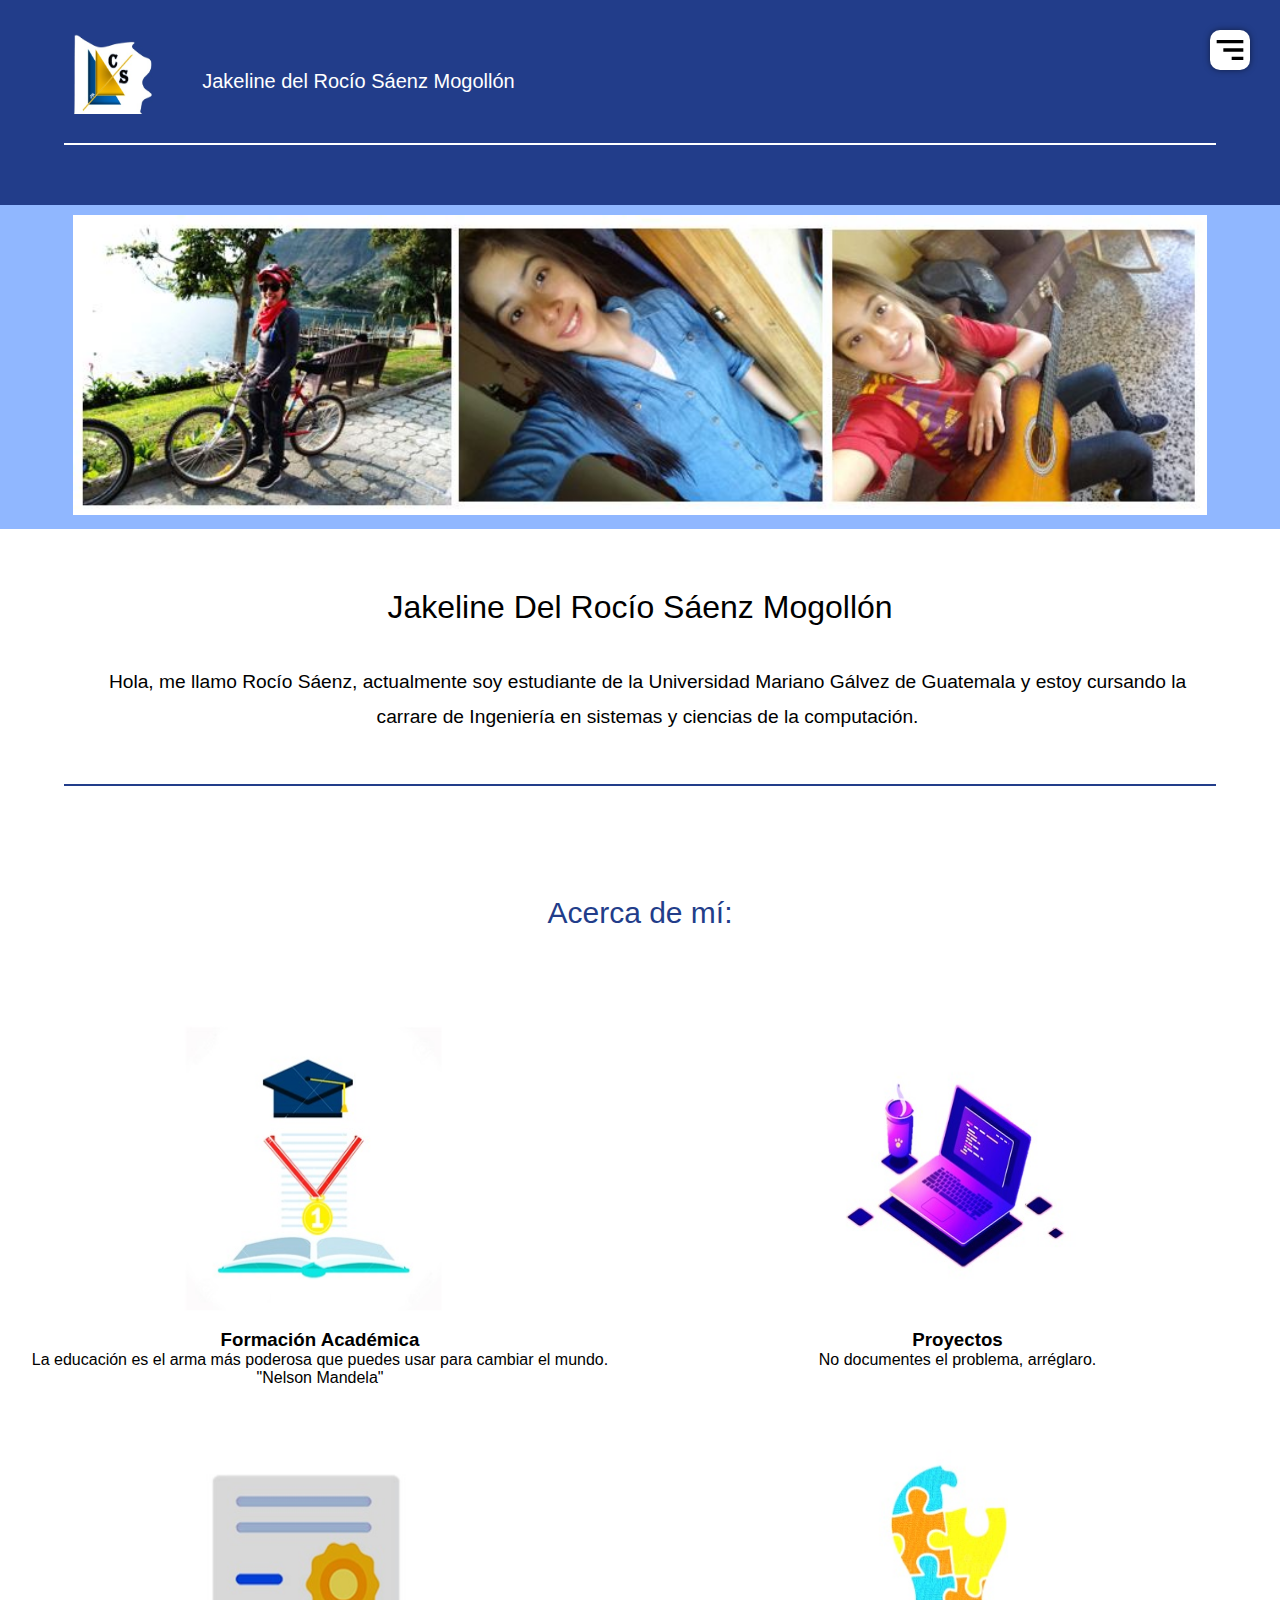
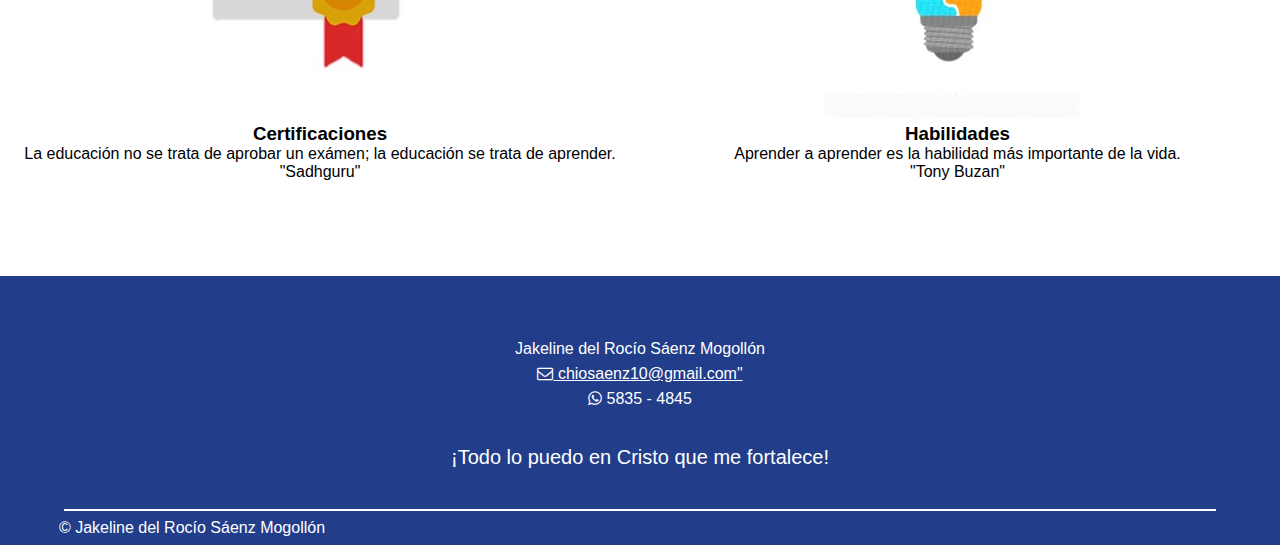
<file: index.html>
<!DOCTYPE html>
<html lang="es">
<head>
    <meta charset="UTF-8">
    <meta http-equiv="X-UA-Compatible" content="IE=edge">
    <meta name="viewport" content="width=device-width, initial-scale=1.0">

    <!--Iconos-->
    <link rel="stylesheet" href="https://maxcdn.bootstrapcdn.com/font-awesome/4.7.0/css/font-awesome.min.css">
    
    <!--Normalize y estilo-->
   <!--<link rel="stylesheet" href="CSS/normalize.css">-->
   <!--<link rel="stylesheet" href="CSS/estiloGeneral.css">-->
    <link rel="stylesheet" href="CSS/estiloPrueba.css">
    

    <title>Portafolio</title>
</head>

<body>

    <header class="header" id="inicio">
        <img src="img/hamburguesa.svg" alt="" class="hamburguesa">

        <div id="ContenedorLogo">
            <div class="contenedor logo-content">
                <div class="logo-espacio">
                    <a href="" class="logo-icon">
                        <img id="logoHome" src="img/Logo.jpg" alt="Logo del porfalio">
                    </a>
                </div>
                <div class="logo-nombre">
                    <h3 class="brand-nombre">Jakeline del Rocío Sáenz Mogollón</h3>
                </div>
            </div>
            <div class="line-logo"></div>
        </div>

        <nav class="menu-navegacion">
            <a href="#inicio">Inicio</a>
            <a href="#acercaDeMi">Acerca de mí</a>
            <a href="formacion.html">Formación Académica</a>
            <a href="proyectos.html">Proyectos</a>
            <a href="certificaciones.html">Certificaciones</a>
            <a href="habilidades.html">Habilidades</a>
            <a href="#contacto">Contacto</a>
        </nav>

    </header>

    <!--PORTADA-->
    <div id="espacio-portada">
        <div id="portada">
            <section class="portada">
            <img id="portada" src="img/foto1.JPG" alt="">
            </section>
        </div>
    </div>

    <section>
        <div id="nombre">
            <p>
                Jakeline Del Rocío Sáenz Mogollón
            </p>
        </div>
        <br>
        <p id="texto1">
            Hola, me llamo Rocío Sáenz, actualmente soy estudiante de la Universidad Mariano Gálvez de Guatemala 
            y estoy cursando la carrare de Ingeniería en sistemas y ciencias de la computación.  
        </p>
    </section>
    <!--MAIN-->

    <div class="line"></div>
    <section class="AcercaDeMi" id="acercaDeMi">
        <h2 class="subtitulo">Acerca de mí:</h2> 

        <div class="eleccionA"> 
            <!--Sección de formación académica-->
            <section class="eleccion" id="formacion">
                <div id="formacion">
                    <a title="Formación académica" href="formacion.html">
                        <img class="imagenEleccion" src="img/Portafolio/formacion.jpg" alt="Formación Académica" width="300" height="300"/>
                    </a>
                </div>
                <h3>Formación Académica</h3>
                <p>
                    La educación es el arma más poderosa que puedes usar para cambiar el mundo.
                </p>
                <p id="autor">
                    "Nelson Mandela"
                </p>
            </section>

            <!--Sección de proyectos-->
            <section class="eleccion" id="proyectos">
                <div id="proyectos">
                    <a title="Proyectos" href="proyectos.html">
                        <img class="imagenEleccion" src="img/Portafolio/Proyectos.jpg" alt="Proyectos" width="300" height="300"/>
                    </a>
                </div>
                <h3>Proyectos</h3>
                <p>
                    No documentes el problema, arréglaro.
                </p>
            </section>

            <br>

            <!--Sección de certificados-->
            <section class="eleccion1" id="certificados">
                <div id="certificados">
                    <a title="Certificaciones" href="certificaciones.html">
                        <img class="imagenEleccion" id="imagenEleccion" src="img/Portafolio/certificaciones.jpg" alt="Certificaciones" width="300" height="300"/>
                    </a>
                </div>
                <h3>Certificaciones</h3>
                <p>
                    La educación no se trata de aprobar un exámen; la educación se trata de aprender. 
                </p>
                <p id="autor">
                    "Sadhguru"
                </p>
            </section>

            <!--Sección de habilidades-->
            <section class="eleccion" id="habilidad">
                <div id="habilidad">
                    <a title="Habilidades" href="habilidades.html">
                        <img class="imagenEleccion" src="img/Portafolio/habilidades.jpg" alt="Habilidades" width="300" height="300"/>
                    </a>
                </div>
                <h3>Habilidades</h3>
                <p>
                    Aprender a aprender es la habilidad más importante de la vida. 
                </p>
                <p id="autor">
                    "Tony Buzan"
                </p>
            </section>
        </div>
    </section>


    <!--FOOTER-->
    <footer id="contacto">
        <div class="contenedor footer-content">
            <div class="datos">
                <p> Jakeline del Rocío Sáenz Mogollón</p>
                <p>
                    <a href="mailto:chiosaenz10@gmail.com" class="enlacefooter">
                        <i class="fa fa-envelope-o"></i>  chiosaenz10@gmail.com"
                    </a>
                </p>
                <p>
                    <i class="fa fa-whatsapp"></i> 5835 - 4845
                </p>
                
            </div> 
            <h2 class="brand-versiculo">¡Todo lo puedo en Cristo que me fortalece!</h2>        
        </div>
        <div class="line-footer"></div>
        <div class="copyright">
            <p>&copy; <a href="index.html" class="enlacefootercopy">Jakeline del Rocío Sáenz Mogollón</a></p>
        </div>
    </footer>

    <script src="js/menu.js"></script> 

</body>
</html>
</file>
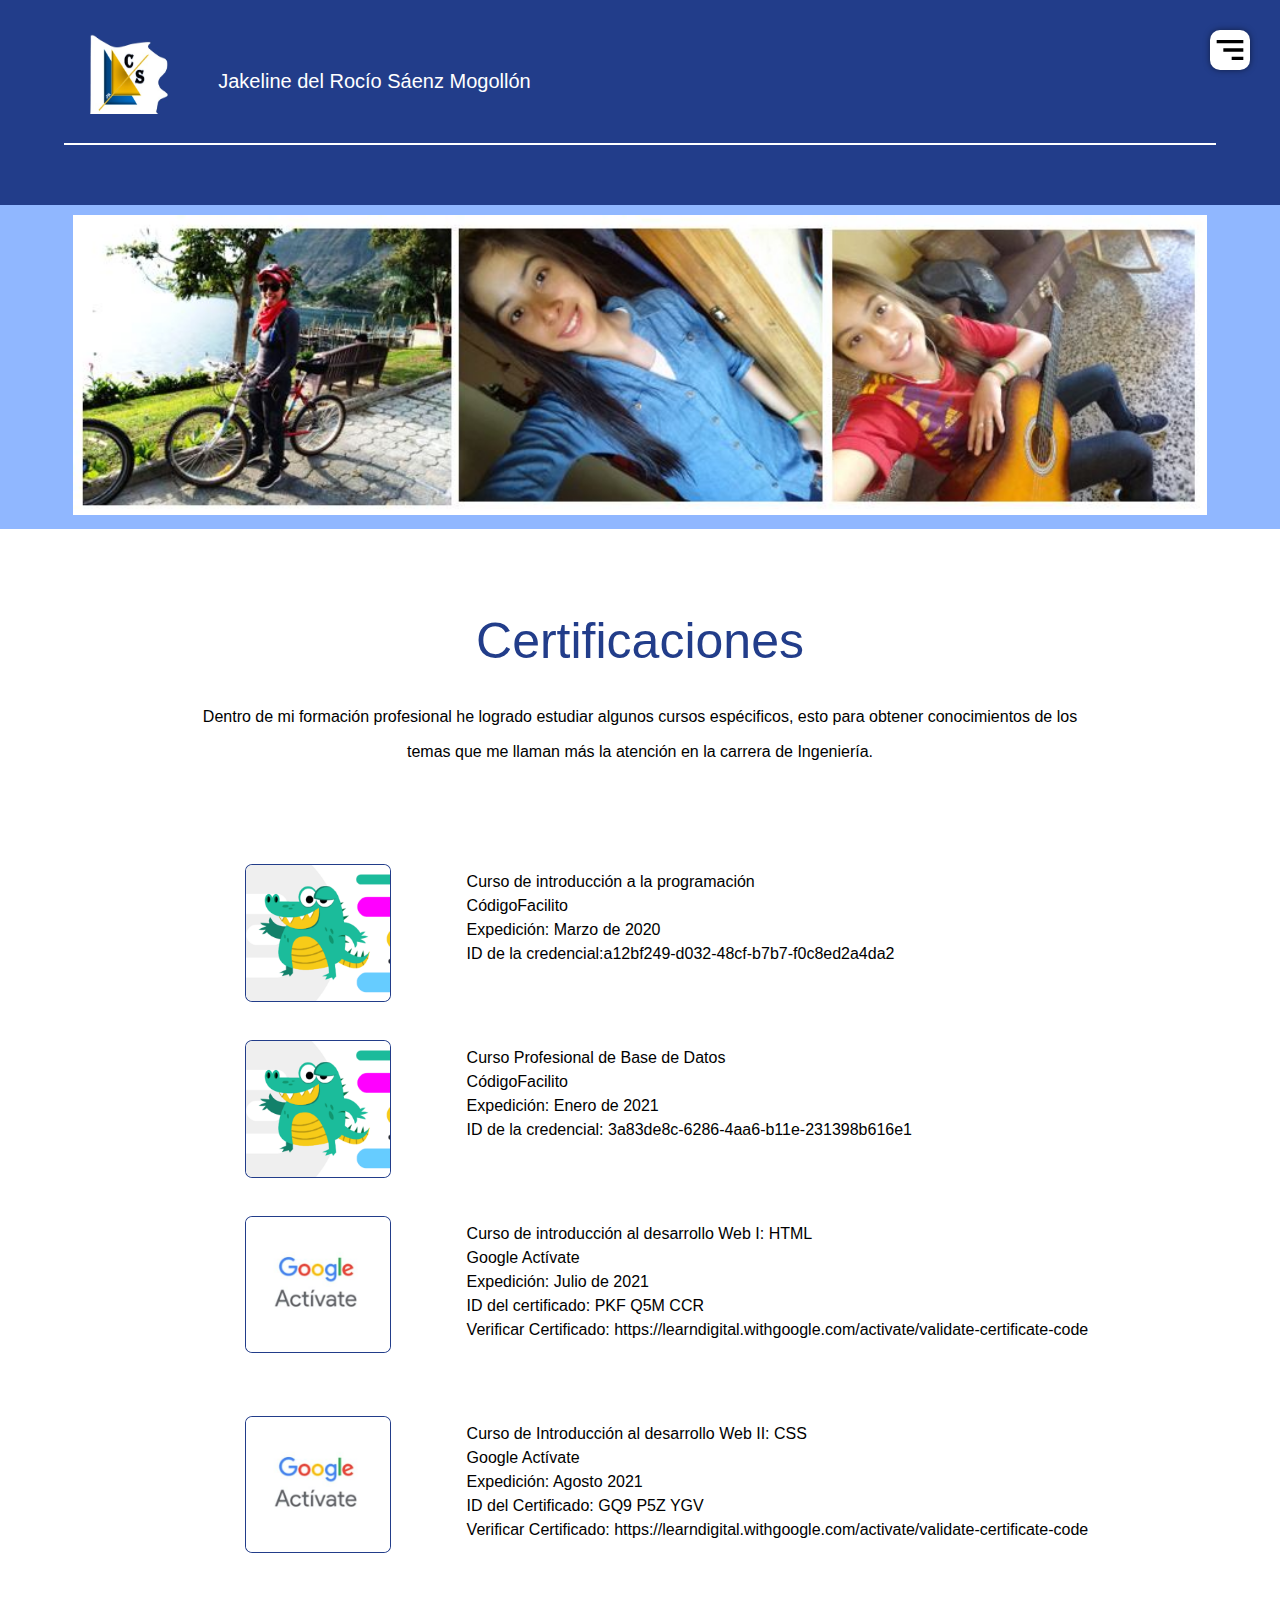
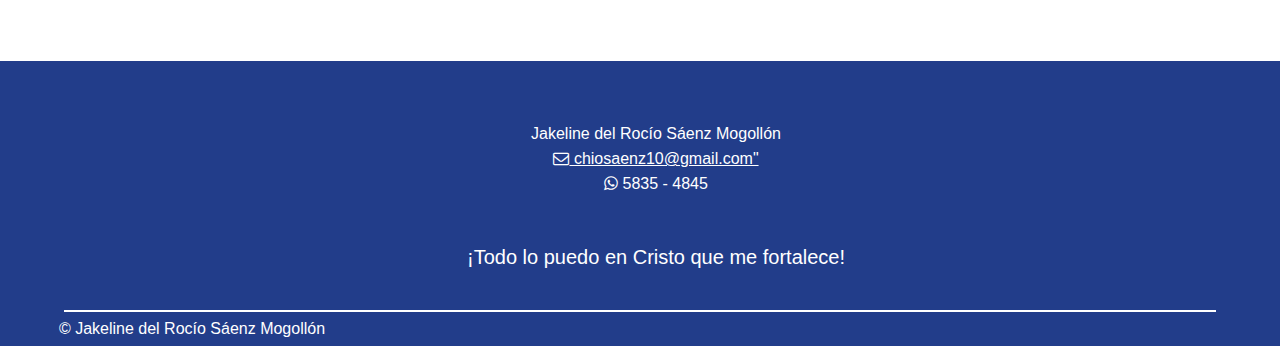
<file: certificaciones.html>
<!DOCTYPE html>
<html lang="es">
<head>
    <meta charset="UTF-8">
    <meta http-equiv="X-UA-Compatible" content="IE=edge">
    <meta name="viewport" content="width=device-width, initial-scale=1.0">
    
    <!--Iconos-->
    <link rel="stylesheet" href="https://maxcdn.bootstrapcdn.com/font-awesome/4.7.0/css/font-awesome.min.css">
    
    <!--Normalize y estilo-->
     <!--<link rel="stylesheet" href="CSS/normalize.css">-->
    <link rel="stylesheet" href="CSS/estiloPrueba.css">
    <link rel="stylesheet" href="CSS/estiloCertificado.css">
    
    <title>Portafolio | Certificaciones</title>

</head>
<body>
    
    <header class="header" id="inicio">
        <img src="img/hamburguesa.svg" alt="" class="hamburguesa">

        <div id="ContenedorLogo">
            <div class="contenedor logo-content">
                <div class="logo-espacio">
                    <a href="" class="logo-icon">
                        <img id="logoHome" src="img/Logo.jpg" alt="Logo del porfalio">
                    </a>
                </div>
                <div class="logo-nombre">
                    <h3 class="brand-nombre">Jakeline del Rocío Sáenz Mogollón</h3>
                </div>
            </div>
            <div class="line-logo"></div>
        </div>

        <nav class="menu-navegacion">
            <a href="index.html">Inicio</a>
            <a href="formacion.html">Formación Académica</a>
            <a href="proyectos.html">Proyectos</a>
            <a href="certificaciones.html">Certificaciones</a>
            <a href="habilidades.html">Habilidades</a>
            <a href="#contacto">Contacto</a>
        </nav>

    </header>

    <!--PORTADA-->
    <div id="espacio-portada">
        <div id="portada">
            <section class="portada">
            <img id="portada" src="img/foto1.JPG" alt="">
            </section>
        </div>
    </div>

    <main>
        <!--Sección del título y descripción-->
        <section class="descripcion">
            <h2>
                Certificaciones
            </h2> 
            <p>
                Dentro de mi formación profesional he logrado estudiar algunos cursos espécificos, esto para obtener 
                conocimientos de los temas que me llaman más la atención en la carrera de Ingeniería. 
            </p>
        </section>
        
        <div class=contenedor>

            <!--PRIMER BLOQUE-->
            <div class="bloque">
                <img class="logo" src="img/Certificaciones/Codi.jpg" alt="CódigoFacilito" align="left"> 
                <p class="detalle"> 
                    <br> Curso de introducción a la programación<br>
                    <br>CódigoFacilito <br>
                    <br> Expedición: Marzo de 2020 <br>
                    <br> ID de la credencial:a12bf249-d032-48cf-b7b7-f0c8ed2a4da2 <br>
                </p>
            </div>

            <!--SEGUNDO BLOQUE-->
            <div class="bloque">
                <img class="logo" src="img/Certificaciones/Codi.jpg" alt="CódigoFacilito" align="left">
                <p class="detalle">
                    <br>Curso Profesional de Base de Datos<br>
                    <br>CódigoFacilito <br>
                    <br> Expedición: Enero de 2021 <br>
                    <br> ID de la credencial:  3a83de8c-6286-4aa6-b11e-231398b616e1 <br>
                </p>
            </div>
            
            <!--TERCER BLOQUE-->
            <div class="bloque">
                <img class="logo" src="img/Certificaciones/Google.JPG" alt="Google Actívate" align="left">
                <p class="detalle">
                    <br>Curso de introducción al desarrollo Web I: HTML<br>
                    <br>Google Actívate <br>
                    <br>  Expedición: Julio de 2021 <br>
                    <br> ID del certificado: PKF Q5M CCR <br>
                    <br> Verificar Certificado: https://learndigital.withgoogle.com/activate/validate-certificate-code <br>
                </p>
            </div>

            <!--CUARTO BLOQUE-->
            <div class="bloque">
                <img class="logo" src="img/Certificaciones/Google.JPG" alt="Google Actívate" align="left">
                <p class="detalle">
                    <br>Curso de Introducción al desarrollo Web II: CSS<br>
                    <br>Google Actívate <br>
                    <br> Expedición: Agosto 2021 <br>
                    <br> ID del Certificado: GQ9 P5Z YGV <br>
                    <br> Verificar Certificado: https://learndigital.withgoogle.com/activate/validate-certificate-code <br>
                </p>
            </div>

        </div>
    </main>


    <!--FOOTER-->
    <footer id="contacto">
        <div class="contenedor footer-content">
            <div class="datos-certificado">
                <p> Jakeline del Rocío Sáenz Mogollón</p>
                <p>
                    <a href="mailto:chiosaenz10@gmail.com" class="enlacefooter">
                        <i class="fa fa-envelope-o"></i>  chiosaenz10@gmail.com"
                    </a>
                </p>
                <p>
                    <i class="fa fa-whatsapp"></i> 5835 - 4845
                </p>
                
            </div> 
            <h2 class="brand-versiculo-certificado">¡Todo lo puedo en Cristo que me fortalece!</h2>        
        </div>
        <div class="line-footer"></div>
        <div class="copyright">
            <p>&copy; <a href="index.html" class="enlacefootercopy">Jakeline del Rocío Sáenz Mogollón</a></p>
        </div>
    </footer>

    <script src="js/menu.js"></script> 
   
</body>
</html>
</file>
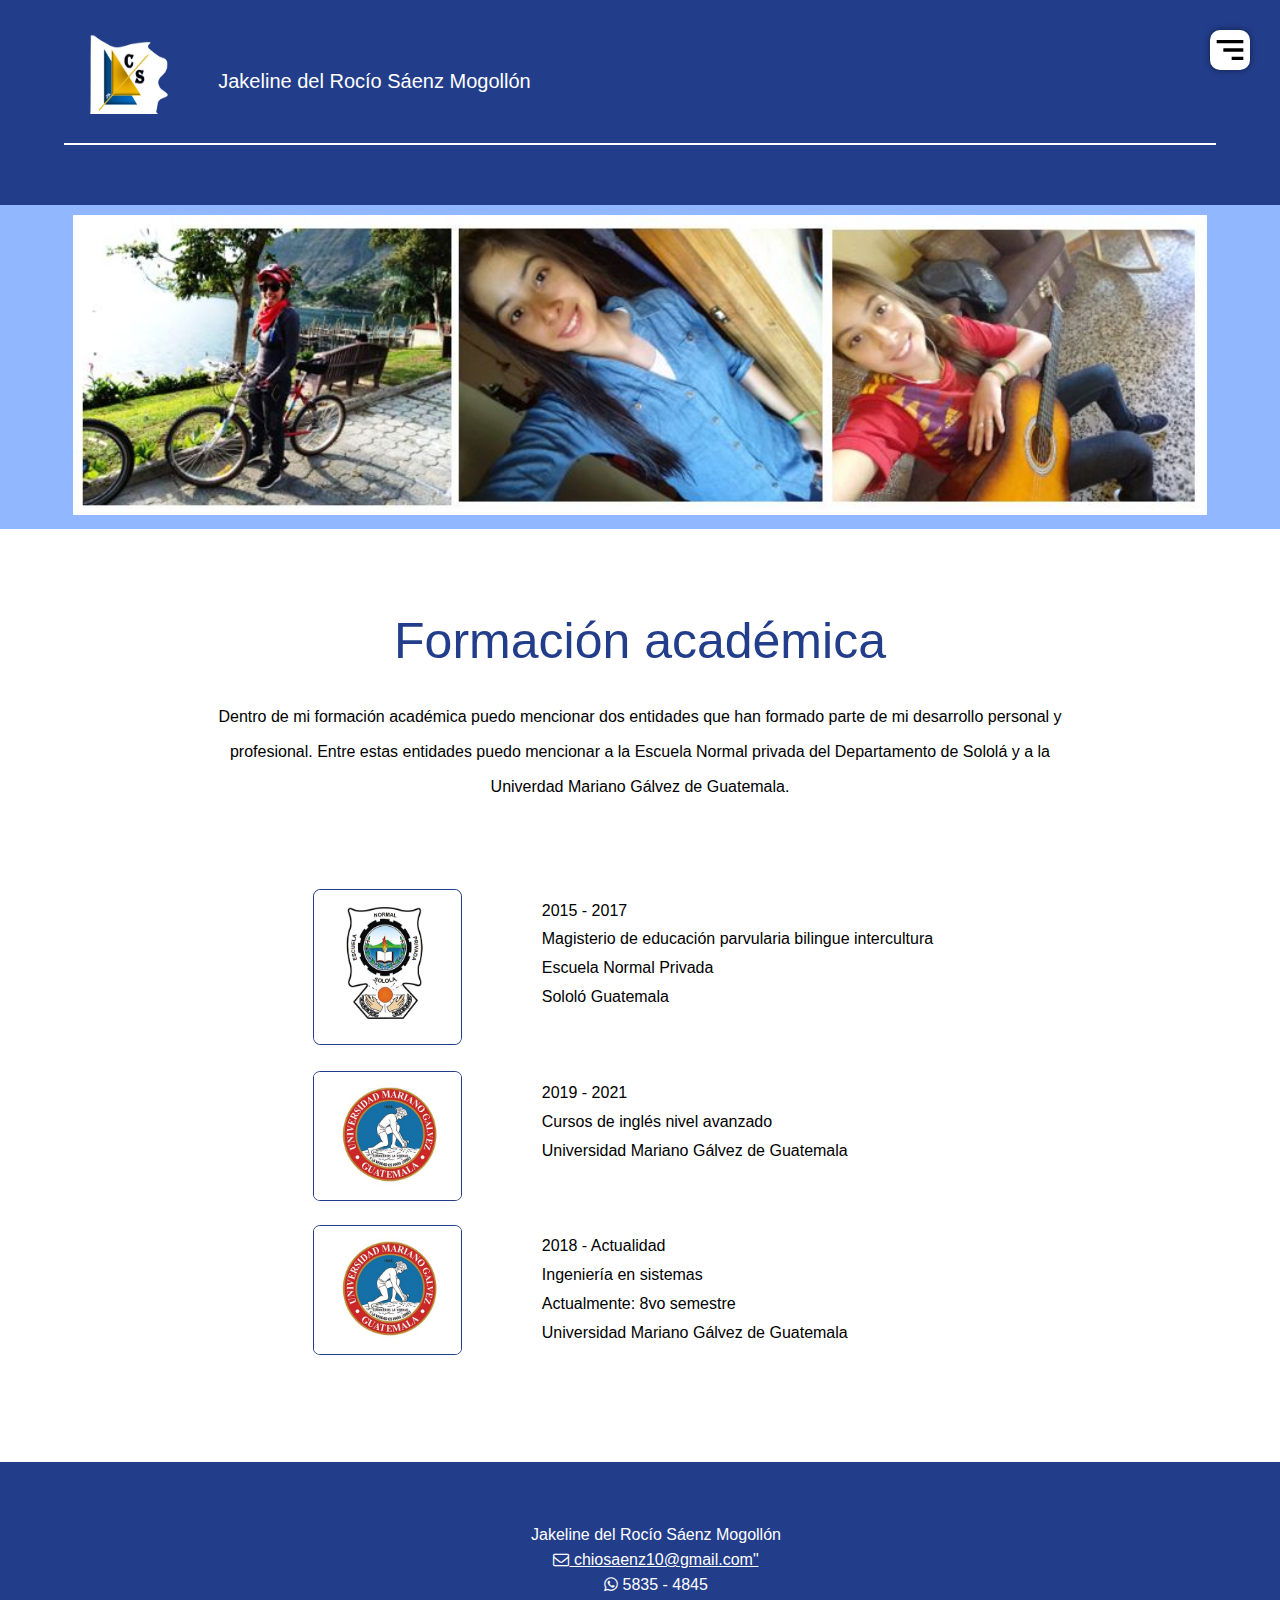
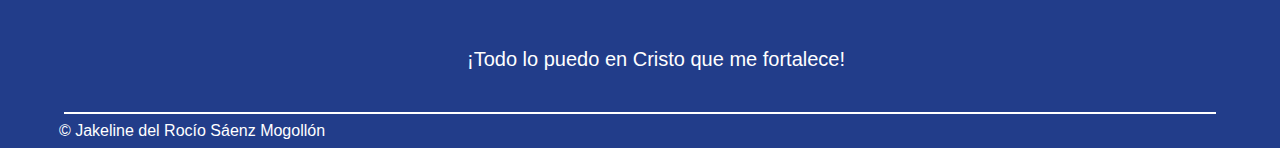
<file: formacion.html>
<!DOCTYPE html>
<html lang="es">
<head>
    <meta charset="UTF-8">
    <meta http-equiv="X-UA-Compatible" content="IE=edge">
    <meta name="viewport" content="width=device-width, initial-scale=1.0">
         
    <!--Iconos-->
    <link rel="stylesheet" href="https://maxcdn.bootstrapcdn.com/font-awesome/4.7.0/css/font-awesome.min.css">
    
    <!--Normalize y estilo-->
    <!--<link rel="stylesheet" href="CSS/normalize.css">-->
    <link rel="stylesheet" href="CSS/estiloPrueba.css">
    <link rel="stylesheet" href="CSS/estiloformacion.css">
    
    <title>Portafolio | Formación Académica</title>

</head>
<body>
    
    <header class="header" id="inicio">
        <img src="img/hamburguesa.svg" alt="" class="hamburguesa">

        <div id="ContenedorLogo">
            <div class="contenedor logo-content">
                <div class="logo-espacio">
                    <a href="" class="logo-icon">
                        <img id="logoHome" src="img/Logo.jpg" alt="Logo del porfalio">
                    </a>
                </div>
                <div class="logo-nombre">
                    <h3 class="brand-nombre">Jakeline del Rocío Sáenz Mogollón</h3>
                </div>
            </div>
            <div class="line-logo"></div>
        </div>

        <nav class="menu-navegacion">
            <a href="index.html">Inicio</a>
            <a href="formacion.html">Formación Académica</a>
            <a href="proyectos.html">Proyectos</a>
            <a href="certificaciones.html">Certificaciones</a>
            <a href="habilidades.html">Habilidades</a>
            <a href="#contacto">Contacto</a>
        </nav>

    </header>

    <!--PORTADA-->
    <div id="espacio-portada">
        <div id="portada">
            <section class="portada">
            <img id="portada" src="img/foto1.JPG" alt="">
            </section>
        </div>
    </div>


  <!--Sección del título y descripción-->
    <section class="descripcion">
        <h2>
            Formación académica
        </h2> 
        <p>
            Dentro de mi formación académica puedo mencionar dos entidades que han formado parte de mi desarrollo 
            personal y profesional. Entre estas entidades puedo mencionar a la Escuela Normal privada del 
            Departamento de Sololá y a la Univerdad Mariano Gálvez de Guatemala.  
        </p>
    </section>


    <div class="contenedor">
        <!--PRIMER BLOQUE-->
        <div class="bloque">
            <img class="logo" src="img/Formacion/ENPS.JPG" alt="Qué es el sistema Solar?"align="left"> 
            <p class="detalle"> 
                <br> 2015 - 2017 <br>
                <br> Magisterio de educación parvularia bilingue intercultura <br> 
                <br> Escuela Normal Privada <br>
                <br> Sololó Guatemala
            </p>
        </div>
        
        <!--SEGUNDO BLOQUE-->
        <div class="bloque">
            <img class="logo" src="img/Formacion/UMG.JPG" alt="Logo Universidad Mariano Gálvez de Guatemala" align="left">         
            <p class="detalle">
                <br> 2019 - 2021 <br>
                <br> Cursos de inglés nivel avanzado <br>
                <br> Universidad Mariano Gálvez de Guatemala
            </p>
        </div>
        
        <!--TERCER BLOQUE-->
        <div class="bloque">
            <img Class="logo" src="img/Formacion/UMG.JPG" alt="Logo Universidad Mariano Gálvez de Guatemala" align="left">
            <p class="detalle">
                <br> 2018 - Actualidad <br>
                <br> Ingeniería en sistemas <br>
                <br> Actualmente: 8vo semestre <br>
                <br> Universidad Mariano Gálvez de Guatemala
            </p>
        </div>
    </div>
    
    <!--FOOTER-->
    <footer id="contacto">
        <div class="contenedor footer-content">
            <div class="datos-formacion">
                <p> Jakeline del Rocío Sáenz Mogollón</p>
                <p>
                    <a href="mailto:chiosaenz10@gmail.com" class="enlacefooter">
                        <i class="fa fa-envelope-o"></i>  chiosaenz10@gmail.com"
                    </a>
                </p>
                <p>
                    <i class="fa fa-whatsapp"></i> 5835 - 4845
                </p>
                
            </div> 
            <h2 class="brand-versiculo-formacion">¡Todo lo puedo en Cristo que me fortalece!</h2>        
        </div>
        <div class="line-footer"></div>
        <div class="copyright">
            <p>&copy; <a href="index.html" class="enlacefootercopy">Jakeline del Rocío Sáenz Mogollón</a></p>
        </div>
    </footer>

    <script src="js/menu.js"></script> 

</body>
</html>
</file>
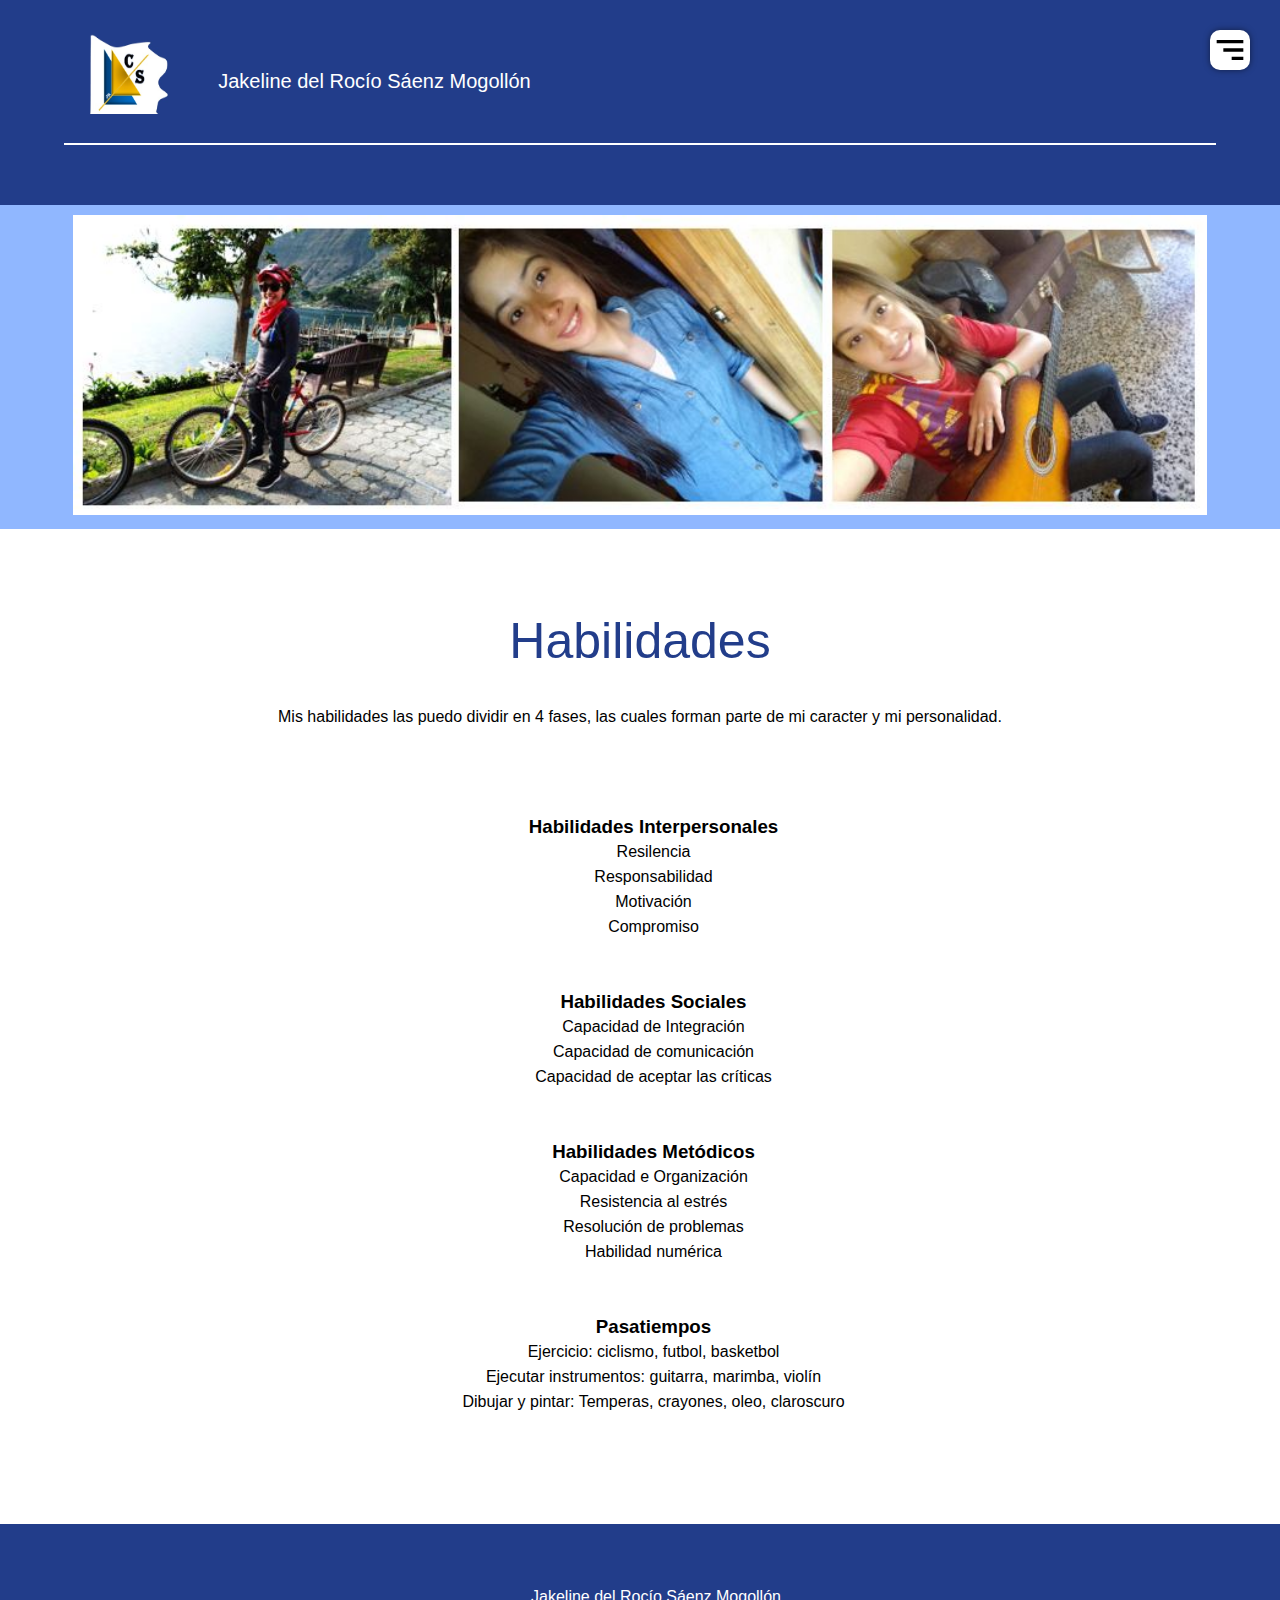
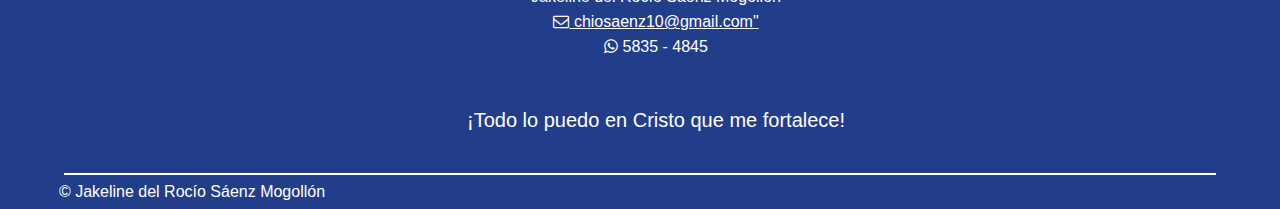
<file: habilidades.html>
<!DOCTYPE html>
<html lang="es">
<head>
    <meta charset="UTF-8">
    <meta http-equiv="X-UA-Compatible" content="IE=edge">
    <meta name="viewport" content="width=device-width, initial-scale=1.0">
       
    <!--Iconos-->
    <link rel="stylesheet" href="https://maxcdn.bootstrapcdn.com/font-awesome/4.7.0/css/font-awesome.min.css">
    
    <!--Normalize y estilo-->
    <!--<link rel="stylesheet" href="CSS/normalize.css">-->
    <link rel="stylesheet" href="CSS/estiloPrueba.css">
    <link rel="stylesheet" href="CSS/estiloHabilidad.css">
        
    <title>Portafolio | Habilidades</title>

</head>
<body>

    <header class="header" id="inicio">
        <img src="img/hamburguesa.svg" alt="" class="hamburguesa">

        <div id="ContenedorLogo">
            <div class="contenedor logo-content">
                <div class="logo-espacio">
                    <a href="" class="logo-icon">
                        <img id="logoHome" src="img/Logo.jpg" alt="Logo del porfalio">
                    </a>
                </div>
                <div class="logo-nombre">
                    <h3 class="brand-nombre">Jakeline del Rocío Sáenz Mogollón</h3>
                </div>
            </div>
            <div class="line-logo"></div>
        </div>

        <nav class="menu-navegacion">
            <a href="index.html">Inicio</a>
            <a href="formacion.html">Formación Académica</a>
            <a href="proyectos.html">Proyectos</a>
            <a href="certificaciones.html">Certificaciones</a>
            <a href="habilidades.html">Habilidades</a>
            <a href="#contacto">Contacto</a>
        </nav>

    </header>

    <!--PORTADA-->
    <div id="espacio-portada">
        <div id="portada">
            <section class="portada">
            <img id="portada" src="img/foto1.JPG" alt="">
            </section>
        </div>
    </div>


    <!--Sección del título y descripción-->
    <section class="descripcion">
        <h2>
            Habilidades
        </h2> 
        <p>
            Mis habilidades las puedo dividir en 4 fases, las cuales forman parte de mi caracter y mi personalidad. 
        </p>
    </section>

    <div class="contenedor">

        <!--PRIMER BLOUE-->
        <div class="bloque-1">
            <h3>
                Habilidades Interpersonales
            </h3>
            <p>
                <ul class="detalle">
                    <li>Resilencia</li>
                    <li>Responsabilidad</li>
                    <li>Motivación</li>
                    <li>Compromiso</li>
                </ul>
            </p>
        </div>

        <!--SEGUNDO BLOUE-->
        <div class="bloque-2">
            <h3>
                Habilidades Sociales
            </h3>
            <p>
                <ul class="detalle">
                    <li>Capacidad de Integración</li>
                    <li>Capacidad de comunicación</li>
                    <li>Capacidad de aceptar las críticas</li>
                </ul>
            </p>
        </div>

        <!--TERCER BLOUE-->
        <div class="bloque-3">
            <h3>
                Habilidades Metódicos
            </h3>
            <p>
                <ul class="detalle">
                    <li>Capacidad e Organización</li>
                    <li>Resistencia al estrés</li>
                    <li>Resolución de problemas</li>
                    <li>Habilidad numérica</li>
                </ul>
            </p>
        </div>

        <!--CUARTO BLOUE-->
        <div class="bloque-4">
            <h3>
               Pasatiempos
            </h3>
            <p>
                <ul class="detalle">
                    <li>Ejercicio: ciclismo, futbol, basketbol</li>
                    <li>Ejecutar instrumentos: guitarra, marimba, violín</li>
                    <li>Dibujar y pintar: Temperas, crayones, oleo, claroscuro</li>
                </ul>
            </p>
        </div>
    </div>




    <!--FOOTER-->
    <footer id="contacto">
        <div class="contenedor footer-content">
            <div class="datos-habilidades">
                <p> Jakeline del Rocío Sáenz Mogollón</p>
                <p>
                    <a href="mailto:chiosaenz10@gmail.com" class="enlacefooter">
                        <i class="fa fa-envelope-o"></i>  chiosaenz10@gmail.com"
                    </a>
                </p>
                <p>
                    <i class="fa fa-whatsapp"></i> 5835 - 4845
                </p>
                
            </div> 
            <h2 class="brand-versiculo-habilidades">¡Todo lo puedo en Cristo que me fortalece!</h2>        
        </div>
        <div class="line-footer"></div>
        <div class="copyright">
            <p>&copy; <a href="index.html" class="enlacefootercopy">Jakeline del Rocío Sáenz Mogollón</a></p>
        </div>
    </footer>

    <script src="js/menu.js"></script> 

</body>
</html>
</file>
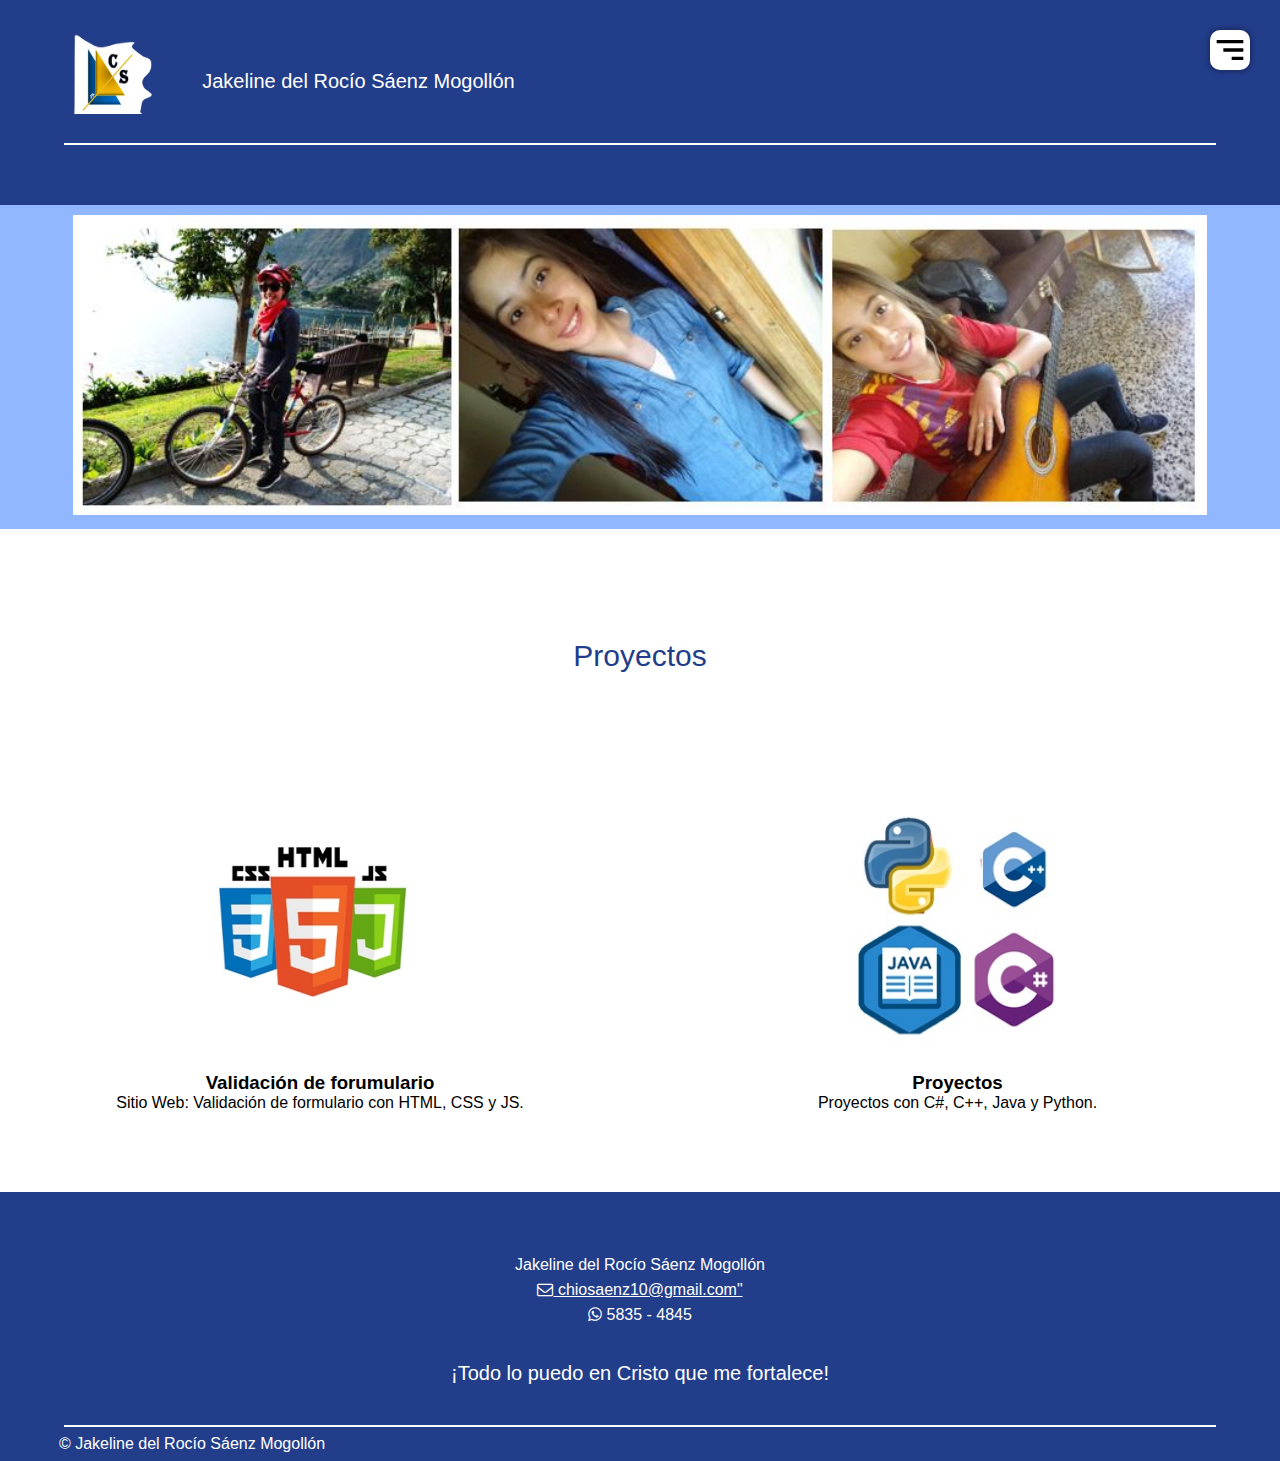
<file: proyectos.html>
<!DOCTYPE html>
<html lang="es">
<head>
    <meta charset="UTF-8">
    <meta http-equiv="X-UA-Compatible" content="IE=edge">
    <meta name="viewport" content="width=device-width, initial-scale=1.0">

    <!--Iconos-->
    <link rel="stylesheet" href="https://maxcdn.bootstrapcdn.com/font-awesome/4.7.0/css/font-awesome.min.css">
    
    <!--Normalize y estilo-->
   <!--<link rel="stylesheet" href="CSS/normalize.css">-->
   <!--<link rel="stylesheet" href="CSS/estiloGeneral.css">-->
    <link rel="stylesheet" href="CSS/estiloProyecto.css">
    
    

    <title>Portafolio | Proyectos</title>
</head>

<body>

    <header class="header" id="inicio">
        <img src="img/hamburguesa.svg" alt="" class="hamburguesa">

        <div id="ContenedorLogo">
            <div class="contenedor logo-content">
                <div class="logo-espacio">
                    <a href="" class="logo-icon">
                        <img id="logoHome" src="img/Logo.jpg" alt="Logo del porfalio">
                    </a>
                </div>
                <div class="logo-nombre">
                    <h3 class="brand-nombre">Jakeline del Rocío Sáenz Mogollón</h3>
                </div>
            </div>
            <div class="line-logo"></div>
        </div>

        <nav class="menu-navegacion">
            <a href="index.html">Inicio</a>
            <a href="formacion.html">Formación Académica</a>
            <a href="proyectos.html">Proyectos</a>
            <a href="certificaciones.html">Certificaciones</a>
            <a href="habilidades.html">Habilidades</a>
            <a href="#contacto">Contacto</a>
        </nav>

    </header>

    <!--PORTADA-->
    <div id="espacio-portada">
        <div id="portada">
            <section class="portada">
            <img id="portada" src="img/foto1.JPG" alt="">
            </section>
        </div>
    </div>

   
    <section class="proyectos" id="proyectos">
        <h2 class="subtitulo">Proyectos</h2> 

        <div class="eleccionA"> 
            <!--Sección de formulario JS-->
            <section class="eleccion" id="ProyectoDesarrollo">
                <div id="formacion">
                    <a title="Validación de formulario" href="formulario.html">
                        <img class="imagenEleccion" src="img/Proyectos/lenguaje1.jpg" width="300" height="300"/>
                    </a>
                </div>
                <h3>Validación de forumulario</h3>
                <p>
                    Sitio Web: Validación de formulario con HTML, CSS y JS.
                </p>
            </section>

            <!--Sección de proyectos-->
            <section class="eleccion" id="proyectosProgra">
                <div id="proyectos">
                    <a title="Proyectos" href="proyectosProgra.html">
                        <img class="imagenEleccion" src="img/Proyectos/lenguaje2.jpg" width="300" height="300"/>
                    </a>
                </div>
                <h3>Proyectos</h3>
                <p>
                    Proyectos con C#, C++, Java y Python.
                </p>
            </section>
        </div>
    </section>


    <!--FOOTER-->
    <footer id="contacto">
        <div class="contenedor footer-content">
            <div class="datos">
                <p> Jakeline del Rocío Sáenz Mogollón</p>
                <p>
                    <a href="mailto:chiosaenz10@gmail.com" class="enlacefooter">
                        <i class="fa fa-envelope-o"></i>  chiosaenz10@gmail.com"
                    </a>
                </p>
                <p>
                    <i class="fa fa-whatsapp"></i> 5835 - 4845
                </p>
                
            </div> 
            <h2 class="brand-versiculo">¡Todo lo puedo en Cristo que me fortalece!</h2>        
        </div>
        <div class="line-footer"></div>
        <div class="copyright">
            <p>&copy; <a href="index.html" class="enlacefootercopy">Jakeline del Rocío Sáenz Mogollón</a></p>
        </div>
    </footer>

    <script src="js/menu.js"></script> 

</body>
</html>
</file>
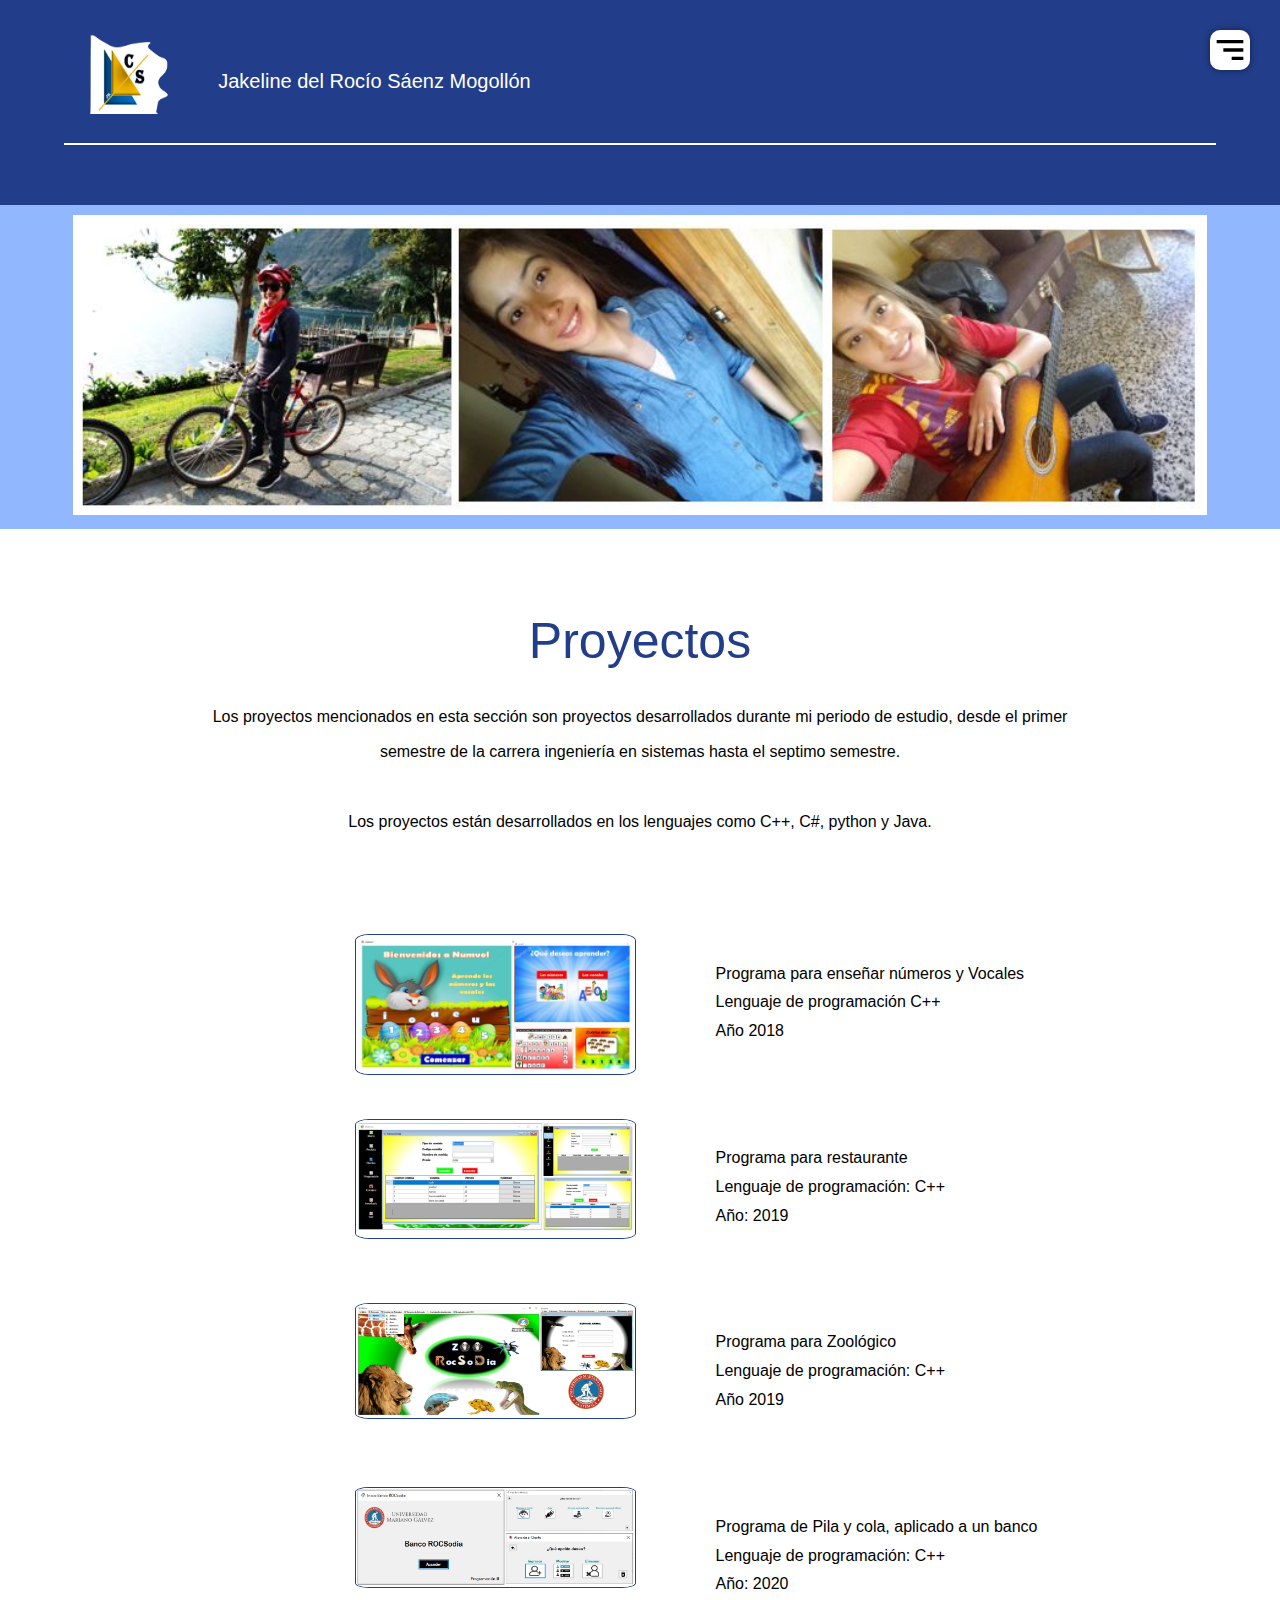
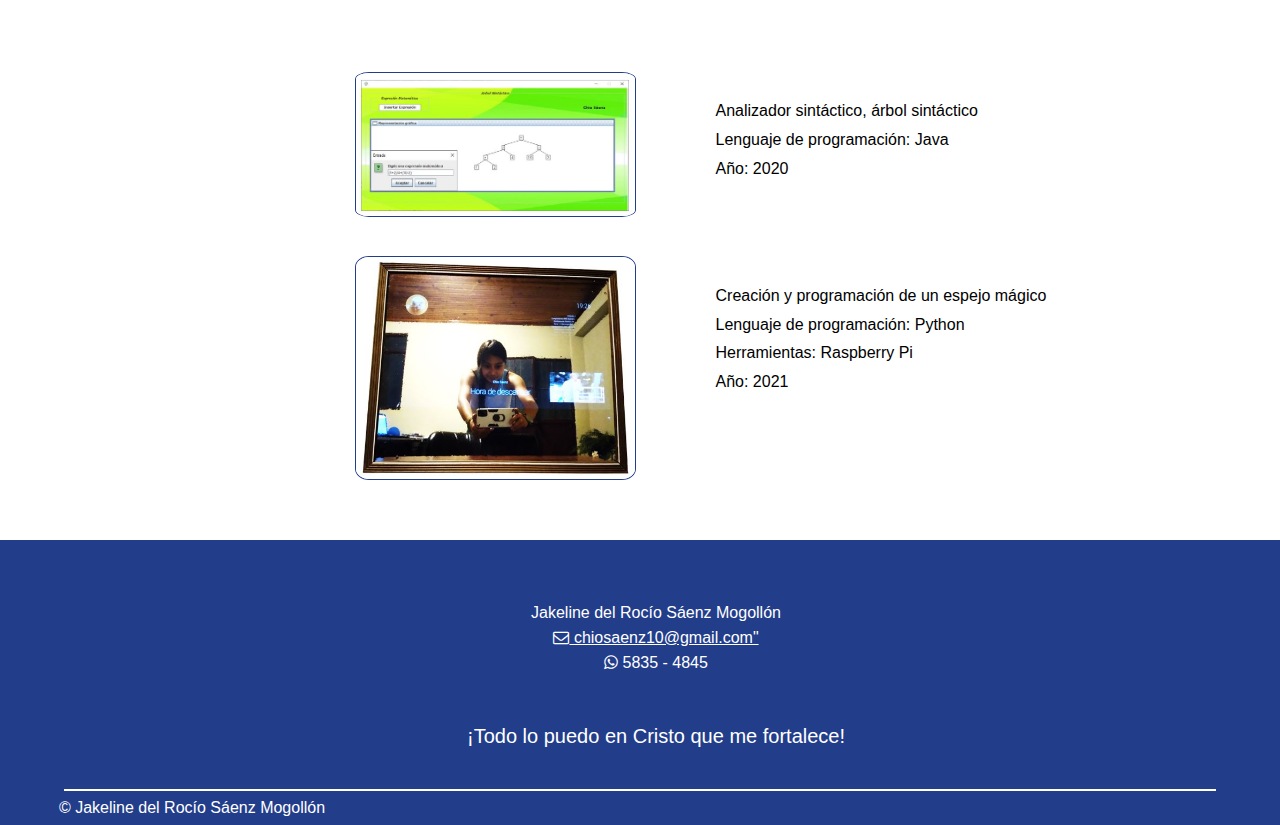
<file: proyectosProgra.html>
<!DOCTYPE html>
<html lang="es">
<head>
    <meta charset="UTF-8">
    <meta http-equiv="X-UA-Compatible" content="IE=edge">
    <meta name="viewport" content="width=device-width, initial-scale=1.0">

    <!--Iconos-->
    <link rel="stylesheet" href="https://maxcdn.bootstrapcdn.com/font-awesome/4.7.0/css/font-awesome.min.css">
    
    <!--Normalize y estilo-->
   <!--<link rel="stylesheet" href="CSS/normalize.css">-->
   <!--<link rel="stylesheet" href="CSS/estiloGeneral.css">-->
    <link rel="stylesheet" href="CSS/estiloPrueba.css">
    <link rel="stylesheet" href="CSS/estiloProyectos.css">
    

    <title>Proyectos</title>
</head>

<body>

    <header class="header" id="inicio">
        <img src="img/hamburguesa.svg" alt="" class="hamburguesa">

        <div id="ContenedorLogo">
            <div class="contenedor logo-content">
                <div class="logo-espacio">
                    <a href="" class="logo-icon">
                        <img id="logoHome" src="img/Logo.jpg" alt="Logo del porfalio">
                    </a>
                </div>
                <div class="logo-nombre">
                    <h3 class="brand-nombre">Jakeline del Rocío Sáenz Mogollón</h3>
                </div>
            </div>
            <div class="line-logo"></div>
        </div>

        <nav class="menu-navegacion">
            <a href="index.html">Inicio</a>
            <a href="formacion.html">Formación Académica</a>
            <a href="proyectos.html">Proyectos</a>
            <a href="certificaciones.html">Certificaciones</a>
            <a href="habilidades.html">Habilidades</a>
            <a href="#contacto">Contacto</a>
        </nav>

    </header>

    <!--PORTADA-->
    <div id="espacio-portada">
        <div id="portada">
            <section class="portada">
            <img id="portada" src="img/foto1.JPG" alt="">
            </section>
        </div>
    </div>
   
    <!--MAIN-->

    <section class="descripcion">
        <h2>
            Proyectos
        </h2> 
        <p>
            Los proyectos mencionados en esta sección son proyectos desarrollados durante mi periodo de estudio, 
            desde el primer semestre de la carrera ingeniería en sistemas hasta el septimo semestre. <br>
            <br> Los proyectos están desarrollados en los lenguajes como C++, C#, python y Java.
        </p>
    </section>

    <div class="contenedor">
        <!--PRIMER BLOQUE-->

        <section class="section1">
            <div class="bloque">
                <img class="proyecto" src="img/Proyectos/Proyecto1.JPG" alt="Programa para enseñar números y vocales" align="left">
                <p class="detalle">
                    <br>Programa para enseñar números y Vocales<br>
                    <br> Lenguaje de programación C++ <br>
                    <br> Año 2018 <br>
                </p>
            </div>
        </section>

        <!--SEGUNDO BLOQUE-->
        <section class="section2">
            <div class="bloque">
                <img class="proyecto" src="img/Proyectos/Proyecto2.JPG" alt="Programa para un restaurante" align="left">
                <p class="detalle">
                    <br> Programa para restaurante<br>
                    <br> Lenguaje de programación: C++ <br>
                    <br> Año: 2019 <br>
                </p>
            </div>
        </section>

        <!--BLOQUE TRES-->
        <section class="section3">
            <div class="bloque">
                <img class="proyecto" src="img/Proyectos/Proyecto3.JPG" alt="Programa para un Zoológico" align="left">
                <p class="detalle">
                    <br> Programa para Zoológico<br>
                    <br> Lenguaje de programación: C++ <br>
                    <br> Año 2019 <br>
                </p>
            </div>
        </section>

        <!--CUARTO BLOQUE-->
        <section class="section4">
            <div class="bloque">
                <img class="proyecto" src="img/Proyectos/Proyecto4.JPG" alt="Programa de pila y cola aplicado a un banco" align="left">
                <p class="detalle">
                    <br> Programa de Pila y cola, aplicado a un banco<br>
                    <br> Lenguaje de programación: C++ <br>
                    <br> Año: 2020 <br>
                </p>
            </div>
        </section>
        
        <!--QUINTO BLOQUE-->
        <section class="section5">
            <div class="bloque">
                <img class="proyecto" src="img/Proyectos/Proyecto5.JPG" alt="Analizador sintáctico, árbol sintáctico" align="left">
                <p class="detalle">
                    <br> Analizador sintáctico, árbol sintáctico<br>
                    <br> Lenguaje de programación: Java <br>
                    <br> Año: 2020 <br>
                </p>
            </div>
        </section>
        
        <!--SEXTO BLOQUE-->
        <section class="section5">
            <div class="bloque">
                <img class="proyecto" src="img/Proyectos/Proyecto6.JPG" alt="Espejo mágico" align="left">
                <p class="detalle">
                    <br> Creación y programación de un espejo mágico<br>
                    <br> Lenguaje de programación: Python <br>
                    <br> Herramientas: Raspberry Pi <br>
                    <br> Año: 2021 <br>
                </p>
            </div>
        </section>  
    </div>


    <!--FOOTER-->
    <footer id="contacto">
        <div class="contenedor footer-content">
            <div class="datos-proyecto">
                <p> Jakeline del Rocío Sáenz Mogollón</p>
                <p>
                    <a href="mailto:chiosaenz10@gmail.com" class="enlacefooter">
                        <i class="fa fa-envelope-o"></i>  chiosaenz10@gmail.com"
                    </a>
                </p>
                <p>
                    <i class="fa fa-whatsapp"></i> 5835 - 4845
                </p>
                
            </div> 
            <h2 class="brand-versiculo-proyecto">¡Todo lo puedo en Cristo que me fortalece!</h2>        
        </div>
        <div class="line-footer"></div>
        <div class="copyright">
            <p>&copy; <a href="index.html" class="enlacefootercopy">Jakeline del Rocío Sáenz Mogollón</a></p>
        </div>
    </footer>

    <script src="js/menu.js"></script> 

</body>
</html>
</file>
<file: CSS/estiloPrueba.css>
*{
    margin: 0;
    padding: 0;
    box-sizing: border-box;
}

:root{
    scroll-behavior: smooth;
}

body{
    font-family: 'Open Sans', sans-serif;
}

.contenedor{
    width: 90%;
    max-width: 1200px;
    overflow: hidden;
    margin: auto;
    padding: 60px 0;
}

/*PARA EL ICONO DEL MENÚ*/
.hamburguesa{
    position: fixed;
    z-index: 10;
    top: 30px;
    right: 30px;
    background: #fff;
    width: 40px;
    height: 40px;
    cursor: pointer;
    border-radius: 10px;
    box-shadow: 0 0 6px rgba(0, 0, 0, 0.5);
}

.menu-navegacion{
    position: fixed;
    top: 0;
    right: 0;
    width: 30vw;
    height: 100%;
    background-image: linear-gradient(to top, #30cfd0 0%, #330867 100%);
    display: flex;
    flex-direction: column;
    justify-content: space-evenly;
    align-items: center;
    transition: transform .3s ease-in-out;
    transform: translate(110%);
    box-shadow: 0 0 6px rgba(0, 0, 0, 0.5);
}

.spread{
    transform: translate(0);
}

.menu-navegacion a{
    color: #fff;
    text-decoration: none;
}

/*PARA EL LOGO*/
#ContenedorLogo{
    background-color: rgb(34,61,138);
    padding-bottom: 0.1px;
}

.logo-content{
    display: flex;
    justify-content: space-between;
    align-items: center;
    flex-wrap: wrap;
    padding-top: 20px;
    padding-bottom: 50px;
}

.logo-nombre{
    width: 88%;
    margin-top: 50px;
    color:#fff;
}

.brand-nombre{
    font-weight: 40;
    font-size: 20px;
}

.logo-espacio{
    width: 12%;
    display: flex;
    justify-content: flex-start;
}

.logo-icon{
    display: inline-block;
    margin-left: 10px;
    width: 45px;
    height: 45px;
}

img#logoHome{
    width: 80px;
    height: 80px;
    float: left;
    margin-left: 0;
}

.line-logo{
    width: 90%;
    max-width: 1200px;
    margin: 0 auto;
    height: 2px;
    background: #fff;
    margin-bottom: 60px;
}

/*PARA LA FOTO DE PORTADA*/
div#portada{
    padding: 10px;
    text-align: center; 
}

img#portada{
    width: 90%;
    height: 150%;
}

/*PARA EL FONDO DE LA PORTADA*/
div#espacio-portada{
    background-color: rgba(144, 183, 255, 0.998);
}

/*PARA EL TEXTO PRINCIPAL*/
#texto1{
    margin-left: 90px;
    margin-right: 75px;
    margin-top: 20px;
    text-align: center;
    font-size: 1.2em;
    line-height: 35px;
}

/*NOMBRE*/
div#nombre{
    color:black;
    margin: 0;
    margin-top: 60px;
    font-size: 2em;
    text-align: center;
}

/*PARA EL MAIN*/

.line{
    width: 90%;
    max-width: 1200px;
    margin: 0 auto;
    height: 2px;
    background: rgb(34,61,138);
    margin-top: 50px;
    margin-bottom: 20px;
}

section.AcercaDeMi{
    background: #fff;
    margin-top: 60px;
    margin-bottom: 90px;
}

.subtitulo{
    text-align: center;
    font-weight: 300;
    color: rgb(34,61,138);
    padding-top: 50px;
    margin-bottom: 40px;
    font-size: 30px;
}

section#formacion{
    width: 50%;
    padding: 5px;
    text-align: center;
    float: left;
}

section#proyectos{   
    margin-top: 7%;
    text-align: center;
    padding: 5px;
}

section#certificados{
    width: 50%;
    padding: 5px;
    text-align: center;
    float: left;
    margin-top: 22px;
}

section#habilidad{
    text-align: center;
    padding: 5px;
    margin-top: 22px;
}

div#lineaAcerca{
    padding: 3%;
    text-align: center;
}

/*FOOTERE*/
footer{
    background: rgb(34,61,138);
    padding-bottom: 0.1px;
    text-align: center;
}

.footer-content{
    justify-content: space-between;
    align-items: center;
    flex-wrap: wrap;
    padding-top: 60px;
    padding-bottom: 40px;
}

div.datos{
    text-align: center;
    color: #fff;
    line-height: 25px;
    margin-bottom: 35px;
}

.brand-versiculo{
    
    text-align: center;
    font-weight: 100;
    font-size: 20px;
    color: #fff;
}

.line-footer{
    width: 90%;
    max-width: 1200px;
    margin: 0 auto;
    height: 2px;
    background: #fff;
    margin-bottom: 8px;
}

.enlacefooter{
    color: #fff;
}

.copyright{
    width: 30%;
    margin-bottom: 8px;
    color:#fff;
}

a.enlacefootercopy{
    color: white;
    text-decoration: none;
}
</file>
<file: CSS/estiloCertificado.css>
h2{
    text-align: center;
    font-weight: 300;
    color: rgb(34,61,138);
    padding-top: 50px;
    margin-bottom: 40px;
    font-size: 50px;
}

section.descripcion{
    margin-top: 45px;
    margin-left: 15%;
    margin-right: 15%;
    margin-bottom: 20px;
    text-align: center;
    line-height: 35px;
}

.detalle{
    text-align: left;
    color:black;
    padding-left: 35px;
    padding-right: 15px;
    margin-bottom: 50px;
    margin-left: 30%;
    line-height: 12px;
}

.logo{
    margin-left: 150px;
    border-width: 3px;
    border-radius: 5%;
    border: 1px solid rgb(34,61,138);
    width: 13%;
    height: 13%;;
}

.bloque{ 
    padding: 15px;
    margin: 0;
}

.contenedor{
    margin-left: 80px;
}

div.datos-certificado{
    text-align: center;
    color: #fff;
    line-height: 25px;
    margin-bottom: 0.2px;
}

.brand-versiculo-certificado{
    text-align: center;
    font-weight: 100;
    font-size: 20px;
    color: #fff;
    margin-bottom: 1px;
}
</file>
<file: CSS/estiloformacion.css>
h2{
    text-align: center;
    font-weight: 300;
    color: rgb(34,61,138);
    padding-top: 50px;
    margin-bottom: 40px;
    font-size: 50px;
}

section.descripcion{
    margin-top: 45px;
    margin-left: 15%;
    margin-right: 15%;
    margin-bottom: 20px;
    text-align: center;
    line-height: 35px;
}

.detalle{
    text-align: left;
    color:black;
    padding-left: 10%;
    padding-right: 15%;
    margin-bottom: 5%;
    margin-left: 30%;
    line-height: 90%;
}

.logo{
    margin-left: 20%;
    border-width: 3px;
    border-radius: 5%;
    border: 1px solid rgb(34,61,138);
    width: 13%;
    height: 13%;;
}

.bloque{ 
    padding: 5px;
    margin: 0;
}

.contenedor{
    margin-left: 80px;
}

div.datos-formacion{
    text-align: center;
    color: #fff;
    line-height: 25px;
    margin-bottom: 0.2px;
}

.brand-versiculo-formacion{
    text-align: center;
    font-weight: 100;
    font-size: 20px;
    color: #fff;
    margin-bottom: 1px;
}
</file>
<file: CSS/estiloHabilidad.css>
h2{
    text-align: center;
    font-weight: 300;
    color: rgb(34,61,138);
    padding-top: 50px;
    margin-bottom: 40px;
    font-size: 50px;
}

section.descripcion{
    margin-top: 45px;
    margin-left: 15%;
    margin-right: 15%;
    margin-bottom: 20px;
    text-align: center;
    line-height: 35px;
}

/*h3{
    text-align: center;
    color:black;
    margin-left: 15%;
    margin-right: 15%;
    margin-bottom: 2%;
    line-height: 90%;
}*/

.logo{
    margin-left: 20%;
    border-width: 3px;
    border-radius: 5%;
    border: 1px solid rgb(34,61,138);
    width: 13%;
    height: 13%;;
}

.bloque-1{ 
    text-align: center;
    color:black;
    margin-left: 10px;
    margin-right: 15px;
    margin-bottom: 50px;
    line-height: 25px;
    list-style-type: none;
}

.bloque-2{ 
    text-align: center;
    color:black;
    margin-left: 10px;
    margin-right: 15px;
    margin-bottom: 50px;
    line-height: 25px;
    list-style-type: none;
}

.bloque-3{ 
    text-align: center;
    color:black;
    margin-left: 10px;
    margin-right: 15px;
    margin-bottom: 50px;
    line-height: 25px;
    list-style-type: none;
}

.bloque-4{ 
    text-align: center;
    color:black;
    margin-left: 10px;
    margin-right: 15px;
    margin-bottom: 50px;
    line-height: 25px;
    list-style-type: none;
}
.contenedor{
    margin-left: 80px;
}

div.datos-habilidades{
    text-align: center;
    color: #fff;
    line-height: 25px;
    margin-bottom: 0.2px;
}

.brand-versiculo-habilidades{
    text-align: center;
    font-weight: 100;
    font-size: 20px;
    color: #fff;
    margin-bottom: 1px;
}
</file>
<file: CSS/estiloProyecto.css>
*{
    margin: 0;
    padding: 0;
    box-sizing: border-box;
}

:root{
    scroll-behavior: smooth;
}

body{
    font-family: 'Open Sans', sans-serif;
}

.contenedor{
    width: 90%;
    max-width: 1200px;
    overflow: hidden;
    margin: auto;
    padding: 60px 0;
}

/*PARA EL ICONO DEL MENÚ*/
.hamburguesa{
    position: fixed;
    z-index: 10;
    top: 30px;
    right: 30px;
    background: #fff;
    width: 40px;
    height: 40px;
    cursor: pointer;
    border-radius: 10px;
    box-shadow: 0 0 6px rgba(0, 0, 0, 0.5);
}

.menu-navegacion{
    position: fixed;
    top: 0;
    right: 0;
    width: 30vw;
    height: 100%;
    background-image: linear-gradient(to top, #30cfd0 0%, #330867 100%);
    display: flex;
    flex-direction: column;
    justify-content: space-evenly;
    align-items: center;
    transition: transform .3s ease-in-out;
    transform: translate(110%);
    box-shadow: 0 0 6px rgba(0, 0, 0, 0.5);
}

.spread{
    transform: translate(0);
}

.menu-navegacion a{
    color: #fff;
    text-decoration: none;
}

/*PARA EL LOGO*/
#ContenedorLogo{
    background-color: rgb(34,61,138);
    padding-bottom: 0.1px;
}

.logo-content{
    display: flex;
    justify-content: space-between;
    align-items: center;
    flex-wrap: wrap;
    padding-top: 20px;
    padding-bottom: 50px;
}

.logo-nombre{
    width: 88%;
    margin-top: 50px;
    color:#fff;
}

.brand-nombre{
    font-weight: 40;
    font-size: 20px;
}

.logo-espacio{
    width: 12%;
    display: flex;
    justify-content: flex-start;
}

.logo-icon{
    display: inline-block;
    margin-left: 10px;
    width: 45px;
    height: 45px;
}

img#logoHome{
    width: 80px;
    height: 80px;
    float: left;
    margin-left: 0;
}

.line-logo{
    width: 90%;
    max-width: 1200px;
    margin: 0 auto;
    height: 2px;
    background: #fff;
    margin-bottom: 60px;
}

/*PARA LA FOTO DE PORTADA*/
div#portada{
    padding: 10px;
    text-align: center; 
}

img#portada{
    width: 90%;
    height: 150%;
}

/*PARA EL FONDO DE LA PORTADA*/
div#espacio-portada{
    background-color: rgba(144, 183, 255, 0.998);
}

/*PARA EL TEXTO PRINCIPAL*/

/*NOMBRE*/
div#nombre{
    color:black;
    margin: 0;
    margin-top: 45px;
    font-size: 2em;
    text-align: center;
}

/*PARA EL MAIN*/

section.proyectos{
    background: #fff;
    margin-top: 60px;
    margin-bottom: 75px;
}

.subtitulo{
    text-align: center;
    font-weight: 300;
    color: rgb(34,61,138);
    padding-top: 50px;
    margin-bottom: 25px;
    font-size: 30px;
}

section#ProyectoDesarrollo{
    width: 50%;
    padding: 5px;
    text-align: center;
    float: left;
}

section#proyectosProgra{   
    margin-top: 7%;
    text-align: center;
    padding: 5px;
}


div#lineaAcerca{
    padding: 3%;
    text-align: center;
}

/*FOOTERE*/
footer{
    background: rgb(34,61,138);
    padding-bottom: 0.1px;
    text-align: center;
}

.footer-content{
    justify-content: space-between;
    align-items: center;
    flex-wrap: wrap;
    padding-top: 60px;
    padding-bottom: 40px;
}

div.datos{
    text-align: center;
    color: #fff;
    line-height: 25px;
    margin-bottom: 35px;
}

.brand-versiculo{
    
    text-align: center;
    font-weight: 100;
    font-size: 20px;
    color: #fff;
}

.line-footer{
    width: 90%;
    max-width: 1200px;
    margin: 0 auto;
    height: 2px;
    background: #fff;
    margin-bottom: 8px;
}

.enlacefooter{
    color: #fff;
}

.copyright{
    width: 30%;
    margin-bottom: 8px;
    color:#fff;
}

a.enlacefootercopy{
    color: white;
    text-decoration: none;
}
</file>
<file: CSS/estiloProyectos.css>
h2{
    text-align: center;
    font-weight: 300;
    color: rgb(34,61,138);
    padding-top: 50px;
    margin-bottom: 40px;
    font-size: 50px;
}

section.descripcion{
    margin-top: 45px;
    margin-left: 15%;
    margin-right: 15%;
    margin-bottom: 20px;
    text-align: center;
    line-height: 35px;
}

.detalle{
    text-align: left;
    color:black;
    padding-left: 10px;
    padding-right: 50px;
    margin-top: 18px;
    margin-bottom: 50px;
    line-height: 90%;
}

.proyecto{
    margin-left: 260px;
    margin-right: 80px;
    border-width: 3px;
    border-radius: 5%;
    border: 1px solid rgb(34,61,138);
    width: 25%;
    height: 20%;;
}

.bloque{ 
    padding: 15px;
    margin: 0;
}

.contenedor{
    margin-left: 80px;
}

div.datos-proyecto{
    text-align: center;
    color: #fff;
    line-height: 25px;
    margin-bottom: 0.2px;
}

.brand-versiculo-proyecto{
    text-align: center;
    font-weight: 100;
    font-size: 20px;
    color: #fff;
    margin-bottom: 1px;
}
</file>
